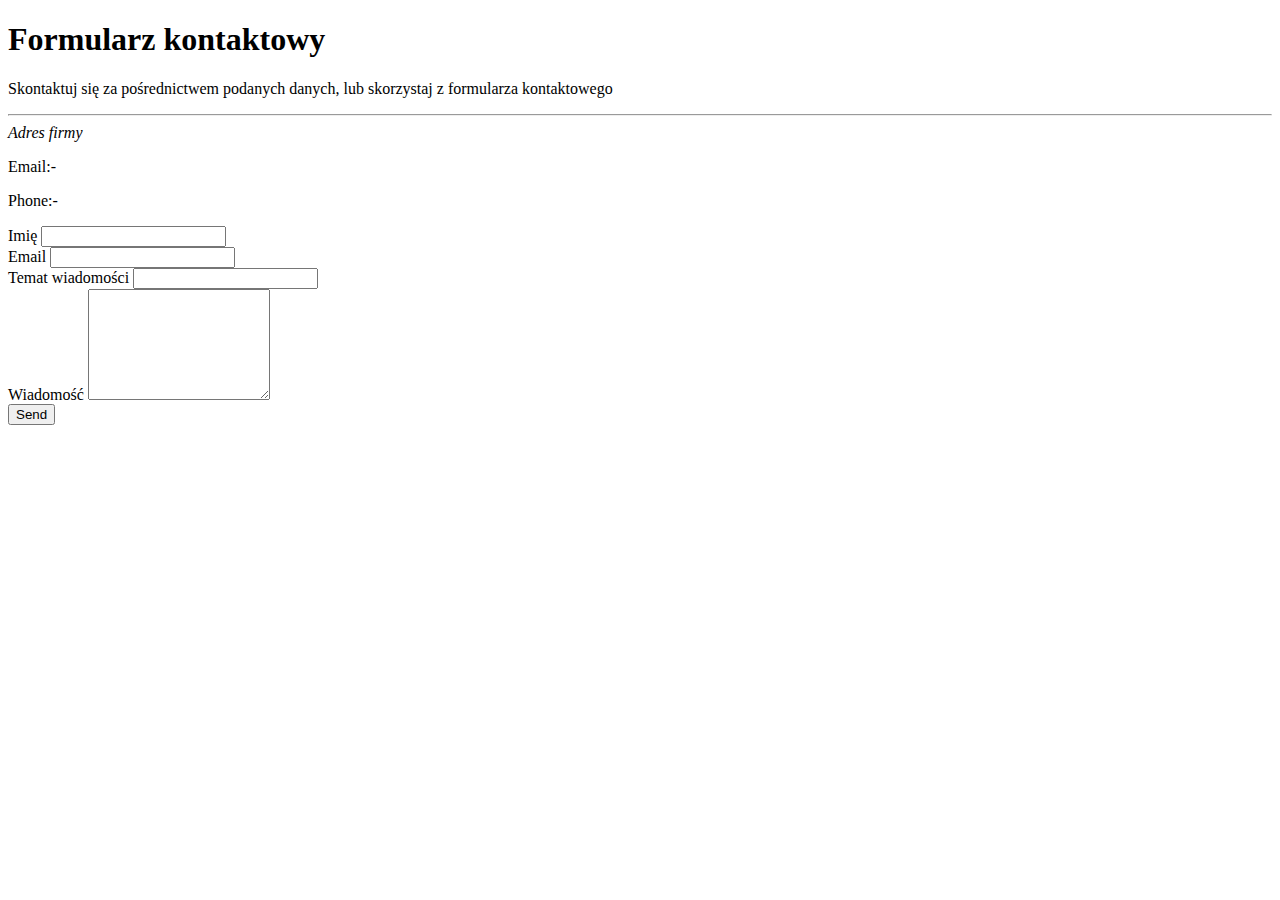
<file: SHOP-3/src/main/resources/templates/contact.html>
<!DOCTYPE html>
<html>
<head th:replace="common/header :: common-header"/>
<body>
<div th:replace="common/header :: header"/>
<div class="container">
<main>
<form class="contact-form-handler" action="mail.php" method="post">
<div class="container contact-form">
    <h1 class="text-center">Formularz kontaktowy</h1>
    <p class="text-center">Skontaktuj się za pośrednictwem podanych danych, lub skorzystaj z formularza kontaktowego</p>
	<hr>
	<div class="row">
       <div class="col-md-6">
        <address>Adres firmy</address>
       	<p>Email:- </p>
       	<p>Phone:- </p>
       </div>

       <div class="col-md-6">
         <div class="form-group">
         	<label>Imię</label>
         	<input type="text" class="form-control" name="name">
         </div>
         <div class="form-group">
         	<label>Email</label>
         	<input type="text" class="form-control" name="email">
         </div>
         <div class="form-group">
         	<label>Temat wiadomości</label>
         	<input type="text" class="form-control" name="subject">
         </div>
         <div class="form-group">
         	<label>Wiadomość</label>
         	<textarea  class="form-control" rows="7" name="comment"></textarea>
         </div>
         <div class="form-group">
         	<button class="btn btn-primary btn-block" name="submit">Send</button>
         </div>
       </div>
    </div>
</div>
</form>
</main>
<div th:replace="common/footer :: footer"/>
</body>
</html>
</file>
